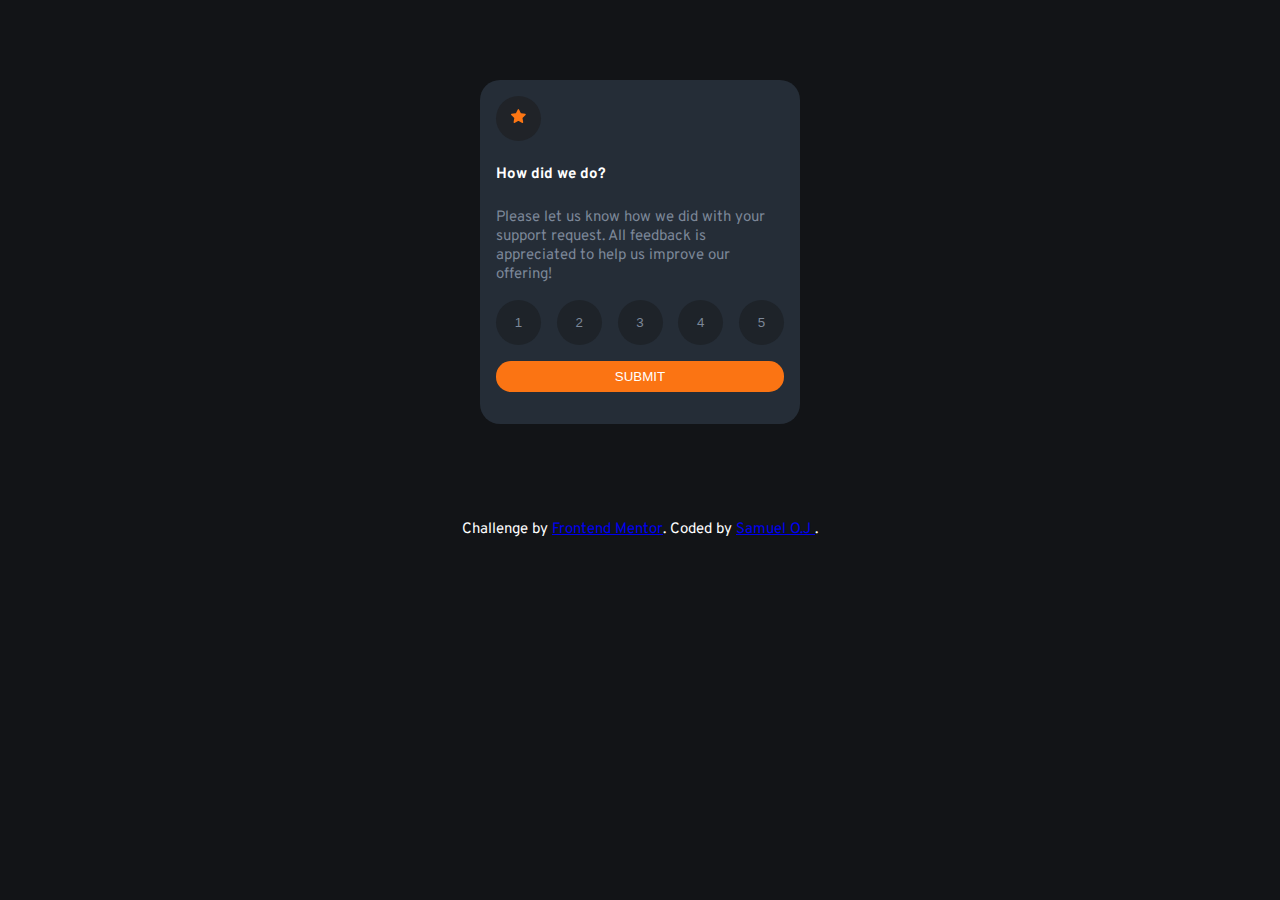
<file: index.html>
<!DOCTYPE html>
<html lang="en">
  <head>
    <meta charset="UTF-8" />
    <meta name="viewport" content="width=device-width, initial-scale=1.0" />
    <!-- displays site properly based on user's device -->
    <link rel="preconnect" href="https://fonts.googleapis.com" />
    <link rel="preconnect" href="https://fonts.gstatic.com" crossorigin />
    <link
      href="https://fonts.googleapis.com/css2?family=Be+Vietnam+Pro:ital,wght@0,400;0,500;0,700;1,400;1,500;1,700&family=Inter:wght@400;700&family=Overpass:ital,wght@0,400;0,700;1,400&display=swap"
      rel="stylesheet"
    />
    <link
      rel="icon"
      type="image/png"
      sizes="32x32"
      href="./images/favicon-32x32.png"
    />
    <link rel="stylesheet" href="/css/style.css" />
    <title>Frontend Mentor | Interactive rating component</title>
  </head>
  <body class="">
    <main>
    <!-- Rating start start container -->
    <form action="#">
      <div class="container">
        <div class="star">
          <img src="/images/icon-star.svg" alt="" />
        </div>
        <!-- rating starts -->
        <div>
          <h4>How did we do?</h4>
        </div>
        <p class="p-text">
          Please let us know how we did with your support request. All feedback
          is appreciated to help us improve our offering!
        </p>

        <div id="button">
          <button class="rate">1</button>
          <button class="rate">2</button>
          <button class="rate">3</button>
          <button class="rate">4</button>
          <button class="rate">5</button>
        </div>

        <button type="submit" id="submit-btn" class="button-sub">SUBMIT</button>
      </div>
    </form>

    <div class="container-thanks hidden">
      <div class="img-svg">
        <svg width="162" height="108" xmlns="http://www.w3.org/2000/svg">
          <g fill="none">
            <path
              d="M30 93.744h-.044a23.456 23.456 0 0 1-1.61-.189.543.543 0 0 1 .155-1.076c.52.076 1.04.135 1.563.178a.538.538 0 0 1-.043 1.076l-.022.01Zm5.37-.205a.538.538 0 0 1-.08-1.076 19.51 19.51 0 0 0 1.54-.306.536.536 0 0 1 .645.403.538.538 0 0 1-.397.646c-.537.129-1.074.236-1.611.323l-.097.01Zm-12.137-1.312a.536.536 0 0 1-.183-.033 24.346 24.346 0 0 1-1.525-.608.539.539 0 0 1 .424-.99c.483.21.983.404 1.472.587a.538.538 0 0 1-.188 1.044Zm18.759-.829a.538.538 0 0 1-.242-1.022c.467-.226.934-.479 1.39-.742a.536.536 0 1 1 .538.93c-.478.275-.967.538-1.45.78a.536.536 0 0 1-.258.054h.022Zm-24.994-2.292a.536.536 0 0 1-.29-.08c-.457-.29-.913-.597-1.36-.91a.536.536 0 1 1 .612-.882c.436.307.876.597 1.322.883a.538.538 0 0 1-.284.99Zm30.772-1.544a.537.537 0 0 1-.408-.193.539.539 0 0 1 .06-.759l.117-.124c.355-.306.715-.624 1.074-.957a.537.537 0 1 1 .73.79c-.375.345-.74.673-1.106.985l-.123.102a.537.537 0 0 1-.344.156Zm-36.326-2.69a.537.537 0 0 1-.36-.14c-.402-.37-.8-.747-1.18-1.124a.539.539 0 0 1 .751-.769c.376.371.763.737 1.155 1.076a.538.538 0 0 1 .032.764.537.537 0 0 1-.398.194Zm41.305-2.21a.537.537 0 0 1-.398-.899c.355-.393.715-.79 1.074-1.2a.537.537 0 1 1 .806.71c-.365.415-.725.818-1.074 1.21a.537.537 0 0 1-.408.152v.026ZM6.724 79.723a.537.537 0 0 1-.424-.204 41.79 41.79 0 0 1-.989-1.308.539.539 0 0 1 .124-.753.536.536 0 0 1 .746.124c.312.425.629.85.962 1.27a.539.539 0 0 1-.42.871Zm50.579-2.383a.539.539 0 0 1-.419-.877c.338-.414.677-.828 1.015-1.253a.537.537 0 1 1 .838.672l-1.02 1.259a.537.537 0 0 1-.414.199ZM2.9 73.887a.537.537 0 0 1-.473-.312c-.257-.5-.499-1-.714-1.485a.539.539 0 0 1 .685-.72c.133.052.24.154.298.285.21.462.44.946.687 1.425a.539.539 0 0 1-.483.786v.021Zm58.753-2.028a.537.537 0 0 1-.424-.866l.988-1.275a.537.537 0 1 1 .848.656l-.988 1.275a.537.537 0 0 1-.424.188v.022ZM.682 67.286a.537.537 0 0 1-.537-.462A17.06 17.06 0 0 1 0 65.16a.538.538 0 1 1 1.074 0c.018.519.063 1.036.134 1.55a.539.539 0 0 1-.462.607l-.064-.032Zm65.24-.973a.537.537 0 0 1-.43-.867l.984-1.28a.536.536 0 0 1 .853.65l-.993 1.265a.537.537 0 0 1-.414.21v.022Zm88.49-2.96a.724.724 0 0 1-.15 0 .537.537 0 0 1-.366-.666c.134-.474.28-.99.424-1.544a.538.538 0 0 1 .655-.388.537.537 0 0 1 .382.662c-.145.538-.29 1.076-.43 1.565a.537.537 0 0 1-.515.372Zm-84.247-2.592a.536.536 0 0 1-.424-.867l.983-1.28a.54.54 0 1 1 .854.662l-.989 1.275a.537.537 0 0 1-.413.183l-.01.027Zm-68.924-.382a.536.536 0 0 1-.156 0 .538.538 0 0 1-.355-.673 21.47 21.47 0 0 1 .537-1.565.537.537 0 1 1 .994.403c-.193.49-.37.985-.537 1.474a.537.537 0 0 1-.473.334l-.01.027Zm154.782-3.863a.311.311 0 0 1-.102 0 .538.538 0 0 1-.43-.624c.097-.538.188-1.044.28-1.582a.545.545 0 1 1 1.073.178c-.09.538-.182 1.076-.279 1.614a.537.537 0 0 1-.542.414ZM74.46 55.209a.537.537 0 0 1-.424-.872l1.004-1.27a.537.537 0 1 1 .838.673l-.999 1.264a.537.537 0 0 1-.408.205h-.01ZM4.436 54.165a.539.539 0 0 1-.43-.855c.323-.436.666-.872 1.02-1.297a.537.537 0 1 1 .822.694 22.92 22.92 0 0 0-.977 1.237.537.537 0 0 1-.435.221Zm74.408-4.417a.539.539 0 0 1-.414-.877l1.026-1.248a.537.537 0 1 1 .843.667l-1.02 1.243a.537.537 0 0 1-.435.215Zm78.124-.161h-.043a.538.538 0 0 1-.494-.576c.043-.538.075-1.076.107-1.614a.538.538 0 0 1 .564-.538c.295.018.52.27.505.565a54.253 54.253 0 0 1-.107 1.614.538.538 0 0 1-.532.549ZM9.28 49.13a.537.537 0 0 1-.338-.958c.8-.646 1.316-.99 1.337-1.006a.536.536 0 0 1 .59.898s-.499.334-1.25.942a.536.536 0 0 1-.35.124h.011Zm74.075-4.74a.537.537 0 0 1-.403-.888c.35-.408.704-.817 1.074-1.22a.537.537 0 1 1 .806.71c-.355.403-.71.806-1.074 1.215a.537.537 0 0 1-.414.183h.01Zm73.742-1.797a.537.537 0 0 1-.537-.505 54.325 54.325 0 0 0-.118-1.614.54.54 0 1 1 1.074-.097c.048.538.091 1.076.118 1.614 0 .285-.221.52-.505.538l-.032.064Zm-69.064-3.416a.537.537 0 0 1-.392-.904c.365-.398.735-.79 1.106-1.178a.536.536 0 0 1 .779.737l-1.074 1.173a.537.537 0 0 1-.44.172h.02Zm68.092-3.502a.537.537 0 0 1-.537-.409 22.668 22.668 0 0 0-.408-1.533.539.539 0 0 1 1.03-.307c.151.538.296 1.05.425 1.587a.539.539 0 0 1-.398.651l-.112.01Zm-63.221-1.512a.537.537 0 0 1-.376-.92l1.165-1.13a.537.537 0 1 1 .763.76c-.387.365-.768.741-1.155 1.118a.537.537 0 0 1-.419.172h.022Zm5.14-4.745a.537.537 0 0 1-.355-.941l1.235-1.076a.539.539 0 1 1 .693.828c-.408.34-.817.689-1.225 1.039a.537.537 0 0 1-.37.15h.021Zm55.197-.575c-.247-.468-.505-.931-.779-1.378a.537.537 0 1 1 .918-.554c.285.463.537.947.811 1.431a.539.539 0 0 1-.478.791.537.537 0 0 1-.472-.29ZM103.5 25.055a.539.539 0 0 1-.322-.974c.44-.322.88-.634 1.32-.946a.537.537 0 0 1 .845.394.54.54 0 0 1-.227.488l-1.3.93a.536.536 0 0 1-.338.108h.022Zm46.132-1.56a.537.537 0 0 1-.381-.161c-.359-.359-.74-.717-1.144-1.076a.536.536 0 1 1 .709-.807c.408.36.81.742 1.197 1.135a.539.539 0 0 1 0 .759.537.537 0 0 1-.403.15h.022Zm-40.279-2.28a.537.537 0 0 1-.274-1.001c.473-.275.946-.538 1.418-.797a.54.54 0 0 1 .81.474.542.542 0 0 1-.273.468c-.467.253-.929.538-1.39.785a.536.536 0 0 1-.344.07h.053Zm34.737-1.894a.504.504 0 0 1-.258-.07c-.451-.248-.924-.49-1.407-.716a.539.539 0 0 1 .462-.974c.499.237.988.49 1.46.748a.538.538 0 0 1-.257 1.012Zm-28.49-1.195a.537.537 0 0 1-.2-1.038c.505-.204 1.01-.398 1.52-.581a.537.537 0 0 1 .366 1.011c-.495.178-.989.366-1.483.57a.536.536 0 0 1-.247.038h.043Zm22.045-1.452a.777.777 0 0 1-.156 0c-.505-.15-1.02-.29-1.53-.41a.553.553 0 0 1 .252-1.075c.537.129 1.074.269 1.611.425a.542.542 0 0 1-.15 1.076l-.027-.016Zm-15.456-.597a.537.537 0 0 1-.118-1.066c.537-.107 1.074-.21 1.61-.29a.543.543 0 0 1 .59.735.544.544 0 0 1-.423.34c-.537.082-1.036.178-1.557.286a.365.365 0 0 1-.102-.005Zm8.555-.603h-.038a32.41 32.41 0 0 0-1.579-.06.538.538 0 0 1 0-1.075c.537 0 1.074.027 1.638.06a.538.538 0 0 1-.032 1.075h.01Z"
              fill="#E6E6E6"
            />
            <path
              fill="#39475F"
              d="M119.847 100.221H58.146L70.332.793h55.025l5.747 7.601z"
            />
            <path
              fill="#61728D"
              d="M113.172 100.221H51.465L63.651.793h61.706z"
            />
            <path
              fill="#181F27"
              d="M110.132 81.354H58.576l8.791-71.695h51.557z"
            />
            <path
              fill="#1E252E"
              d="m92.743 50.055 14.897.177-.29 2.308-14.607-.252z"
            />
            <path
              fill="#39475F"
              d="m51.465 100.221 7.422 6.864 60.037.915.923-7.779z"
            />
            <path
              d="M99.096 29.058s2.572.183 3.888 5.03c1.316 4.847.865 18.377.865 18.377l-11.096-.177s-5.537-20.137 6.343-23.23Z"
              fill="#2D394B"
            />
            <path
              fill="#FC7614"
              d="M5.42 32.843 45.778 0l21.18 26.119L26.603 58.96z"
            />
            <path
              fill="#FFF"
              d="M27.49 21.931 45.56 7.226l3.497 4.313-18.07 14.706z"
            />
            <path
              d="m25.272 45.175 5.338-4.345a2.772 2.772 0 0 1 3.902.404 2.781 2.781 0 0 1-.404 3.91l-5.338 4.344a2.772 2.772 0 0 1-3.903-.404 2.781 2.781 0 0 1 .405-3.91ZM37.33 35.365l16.89-13.743a2.772 2.772 0 0 1 3.902.404 2.781 2.781 0 0 1-.405 3.909L40.83 39.679a2.772 2.772 0 0 1-3.903-.404 2.781 2.781 0 0 1 .405-3.91Z"
              fill="#FFF"
              opacity=".46"
            />
            <ellipse
              fill="#FFF"
              opacity=".3"
              cx="17.937"
              cy="33.636"
              rx="3.673"
              ry="3.68"
            />
            <ellipse
              fill="#FFF"
              opacity=".3"
              cx="21.664"
              cy="30.284"
              rx="3.673"
              ry="3.68"
            />
            <path
              d="M99.096 29.058s-5.838 2.103-3.803 18.581c1.493 12.073-3.55 28.056-11.004 28.25-7.454.193-21.202-.463-21.202-.463s7.159-18.56 5.676-34.145a14.786 14.786 0 0 1 .763-6.456c.87-2.373 2.487-4.842 5.494-5.245 6.004-.818 24.076-.522 24.076-.522Z"
              fill="#BAD6FA"
            />
            <path
              d="m58.957 76.63 26.342-.537s-4.017-3.992-4.27-14.154l-36.234.538a31.494 31.494 0 0 0 2.841 7.531 12.547 12.547 0 0 0 11.32 6.623Z"
              fill="#546F8D"
            />
            <path
              fill="#2D394B"
              d="m78.21 14.834-.918 6.041h26.621l.806-6.041z"
            />
            <path
              d="M85.54 86.19c-2.872-2.517-7.416-2.022-9.446 1.222a4.955 4.955 0 0 0-.8 2.647c0 3.98 2.744 6.59 8.227 5.492 4.184-.839 5.779-6.073 2.02-9.36Z"
              fill="#FFF"
              opacity=".48"
            />
            <ellipse
              fill="#FC7614"
              cx="147.188"
              cy="81.542"
              rx="14.812"
              ry="14.837"
            />
            <path
              d="M73.731 35.75a.537.537 0 0 1-.038-1.076c.113 0 11.343-.828 17.363-.29a.54.54 0 0 1-.096 1.076c-5.908-.538-17.079.274-17.186.285l-.043.005Zm-.891 7.279a.538.538 0 0 1-.038-1.076c.113 0 11.342-.828 17.363-.29a.54.54 0 0 1-.097 1.076c-5.907-.538-17.073.28-17.185.285l-.043.005Zm-.102 7.564a.538.538 0 0 1-.043-1.076c.112 0 11.347-.829 17.362-.29a.54.54 0 0 1-.096 1.075c-5.908-.538-17.073.28-17.186.286l-.037.005Zm-.715 7.564a.537.537 0 0 1-.037-1.076c.112 0 11.342-.829 17.362-.285a.54.54 0 0 1-.096 1.076c-5.908-.538-17.073.28-17.186.285h-.043Z"
              fill="#FFF"
            />
          </g>
        </svg>
      </div>

      <div class="ratedValue">
        You selected
        <!-- Add rating here -->
        <span id="numberRated"></span> out of 5
      </div>
      <h4>Thank You!</h4>
      <p>
        We appreciate you taking the time to give a rating. If you ever need
        more support, don’t hesitate to get in touch!
      </p>
      <button class="button-sub" id="rateAgain">rate</button>
      <!-- Thank you state end -->
    </div>
    </main>
    <footer>
      Challenge by
      <a href="https://www.frontendmentor.io?ref=challenge" target="_blank"
        >Frontend Mentor</a
      >. Coded by <a href="https://github.com/Joker4mas">Samuel O.J </a>.
    </footer>
    <script src="/js/rate.js"></script>
  </body>
</html>
</file>
<file: css/style.css>
* {
    margin: 0;
    padding: 0;
    box-sizing: border-box;
}

body {
    color: white;
    font-size: 15px;
    font-family: Overpass;
    background-color: hsl(216, 12%, 8%);
}

.container, .container-thanks {
    width: 20rem;
    margin: 5rem auto;
    padding: 1rem;
    border-radius: 20px;
    background-color: hsl(213, 19%, 18%);
    /* hsl(213, 19%, 18%) */

}

.star {
    width: 45px;
    height: 45px;
    padding: 2px;
    background-color: hsl(217, 11%, 14%);
    align-items: center;
    text-align: center;
    border-radius: 100%;
}

.star img {
    width: 15px;
    margin-top: .7rem;
}

h4 {
    margin: 1.5rem 0;
}

.p-text {
    font-size: 15px;
    margin-bottom: 1rem;
    color: hsl(216, 12%, 54%);

}

#button {
    display: flex;
    justify-content: space-between;
    align-items: center;
    text-align: center;
    /* margin: .7rem; */
    /* padding: 1rem; */
}
.rate {
    display: flex;
    justify-content: center;
    width: 45px;
    height: 45px;
    padding: 2px;
    background-color: hsl(213, 15%, 14%);
    align-items: center;
    text-align: center;
    border: none;
    border-radius: 100%;
    cursor: pointer;
    transition: 0.3s;
}

.rate:hover {
    color: white;
    background-color: hsl(25, 97%, 53%);
}
.rate:focus{
    color: #fff;
    background-color:hsl(217, 12%, 63%);
    transition: 0.3s;
}

.rate {
    color: hsl(216, 12%, 54%);
    text-align: center;
    align-content: center;
}

.button-sub {
    width: 100%;
    padding: .5rem;
    margin: 1rem auto;
    border: none;
    color: white;
    text-align: center;
    align-items: center;
    border-radius: 15px;
    cursor: pointer;
    text-transform: uppercase;
    background-color: hsl(25, 97%, 53%);
}

.button-sub:hover {
    background-color: aliceblue;
    color: hsl(25, 97%, 53%);
}

footer{
    padding: 1rem;
    /* font-size: ; */
    text-align: center;
}

.container-thanks .img-svg{
    /* padding: .5rem; */
    text-align: center;
}
.container-thanks .ratedValue{
    width: 60%;
    text-align: center;
    padding: .3rem;
    margin: 5px auto;
    color: hsl(25, 97%, 53%);
    border-radius: 15px;
    background-color:  hsl(213, 15%, 23%);
    font-weight: bold;
    font-size: 13px;
}
.container-thanks p{
    color:hsl(216, 12%, 54%) ;
    text-align: center;
    padding: .5rem;
}
.container-thanks h4{
    margin: .5rem auto 0;
    text-align: center;
}
.hidden{
    display: none;
}
@media (max-width: 380px) {
    .container,.container-thanks {
        width: 20rem;
        margin: 4rem auto;
        padding: 1.5rem;
        border-radius: 20px;
        background-color: hsl(213, 19%, 18%);
    }
}

@media(max-width:780px){
    .container,.container-thanks {
        width: 20rem;
        margin: 4rem auto;
        padding: 1.5rem;
        border-radius: 20px;
        background-color: hsl(213, 19%, 18%);
    }
}
</file>
